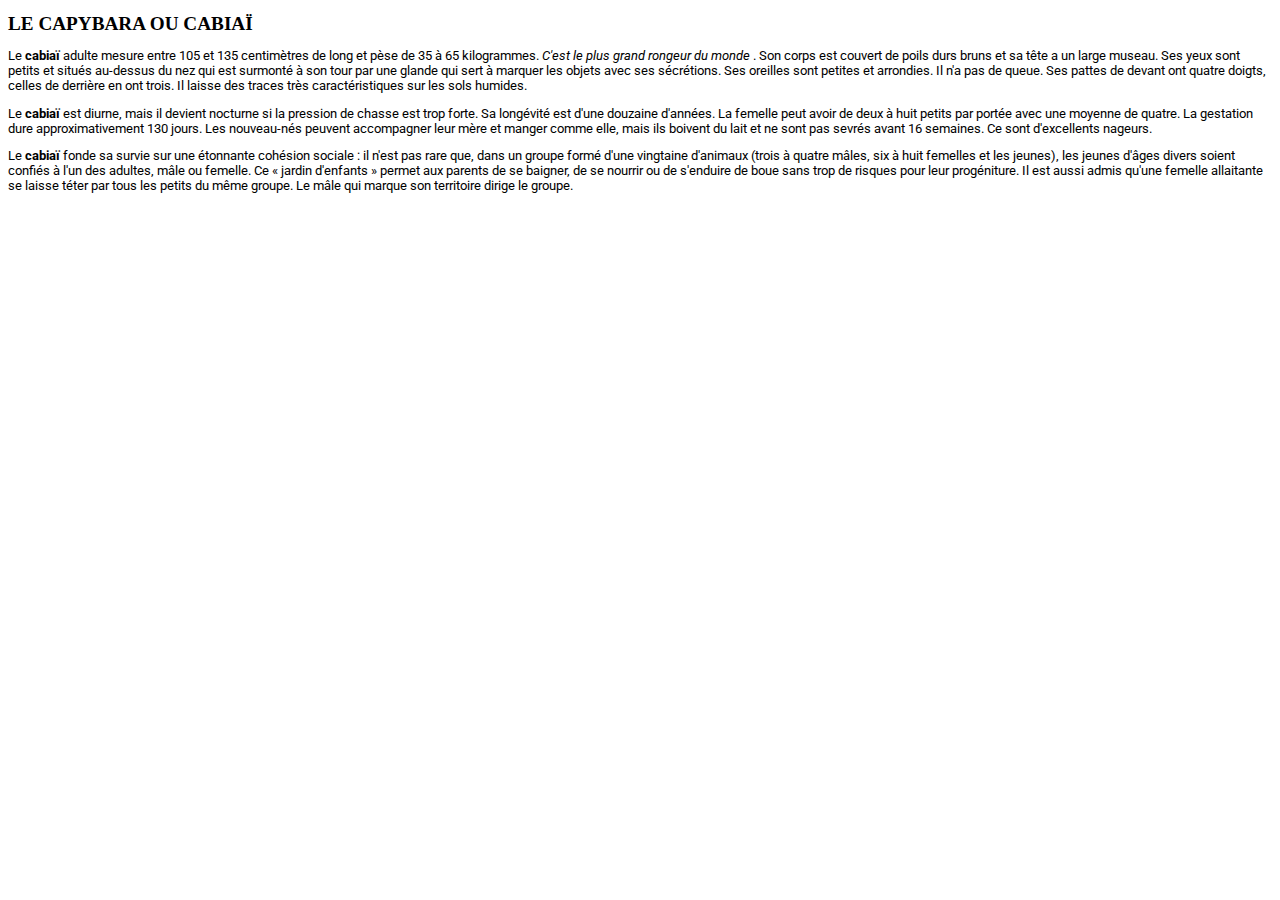
<file: exo 01/index.html>
<!DOCTYPE html>
<html lang="fr">

<head>
    <meta charset="UTF-8" />
    <title>Le Capybara ou Cabiaï</title>
    <link rel="stylesheet" href="style.css">
</head>

<body>
    <h1>Le Capybara ou Cabiaï</h1>
    <p>
        Le <span class="embolden">cabiaï</span> adulte mesure entre 105 et 135 centimètres de long et pèse de 35 à 65 kilogrammes. <span class="italic">
            C'est le plus grand
            rongeur du monde
        </span>. Son corps est couvert de poils durs bruns et sa tête a un large museau. Ses yeux sont petits
        et situés
        au-dessus du nez qui est surmonté à son tour par une glande qui sert à marquer les objets avec ses sécrétions.
        Ses oreilles sont petites et arrondies. Il n'a pas de queue. Ses pattes de devant ont quatre doigts, celles de
        derrière en ont trois. Il laisse des traces très caractéristiques sur les sols humides.
    </p>
    <p>
        Le <span class="embolden">cabiaï</span> est diurne, mais il devient nocturne si la pression de chasse est trop forte. Sa longévité est d'une
        douzaine d'années. La femelle peut avoir de deux à huit petits par portée avec une moyenne de quatre. La
        gestation dure approximativement 130 jours. Les nouveau-nés peuvent accompagner leur mère et manger comme elle,
        mais ils
        boivent du
        lait et ne sont pas sevrés avant 16 semaines. Ce sont d'excellents nageurs.
    </p>
    <p>
        Le <span class="embolden">cabiaï</span> fonde sa survie sur une étonnante cohésion sociale : il n'est pas rare que, dans un groupe formé d'une
        vingtaine d'animaux (trois à quatre mâles, six à huit femelles et les jeunes), les jeunes d'âges divers soient
        confiés à
        l'un des adultes, mâle ou femelle. Ce « jardin d'enfants » permet aux parents de se baigner, de se nourrir ou de
        s'enduire de boue sans trop de risques pour leur progéniture. Il est aussi admis qu'une femelle allaitante se
        laisse
        téter par tous les petits du même groupe. Le mâle qui marque son territoire dirige le groupe.
    </p>
</body>

</html>
</file>
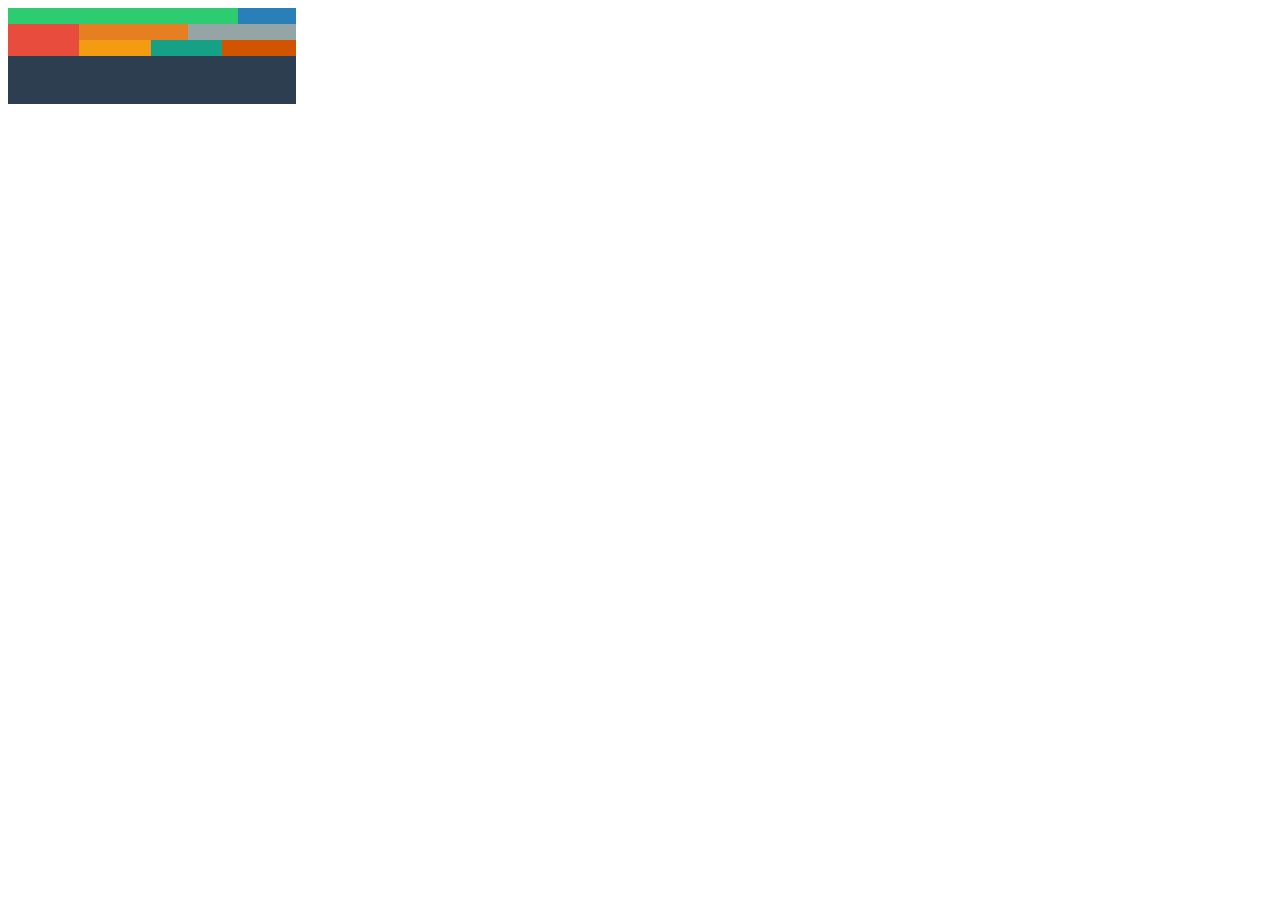
<file: exo 02/index.html>
<!DOCTYPE html>
<html lang="fr">
<head>
    <meta charset="UTF-8">
    <meta http-equiv="X-UA-Compatible" content="IE=edge">
    <meta name="viewport" content="width=device-width, initial-scale=1.0">
    <title>exo 02</title>
    <link rel="stylesheet" href="style.css">
</head>
<body>
    <div id="weirdo">
        <div id="line1">
            <div id="green"></div>
            <div id="blue"></div>
        </div>
        <div id="line2">
            <div id="red"></div>
            <div id="col1">
                <div id="line2-1">
                    <div id="light-orange"></div>
                    <div id="grey"></div>
                </div>
                <div id="line2-2">
                    <div id="yellow"></div>
                    <div id="cyan"></div>
                    <div id="dark-orange"></div>
                </div>
            </div>
        </div>
        <div id="line3"></div>
    </div>
</body>
</html>
</file>
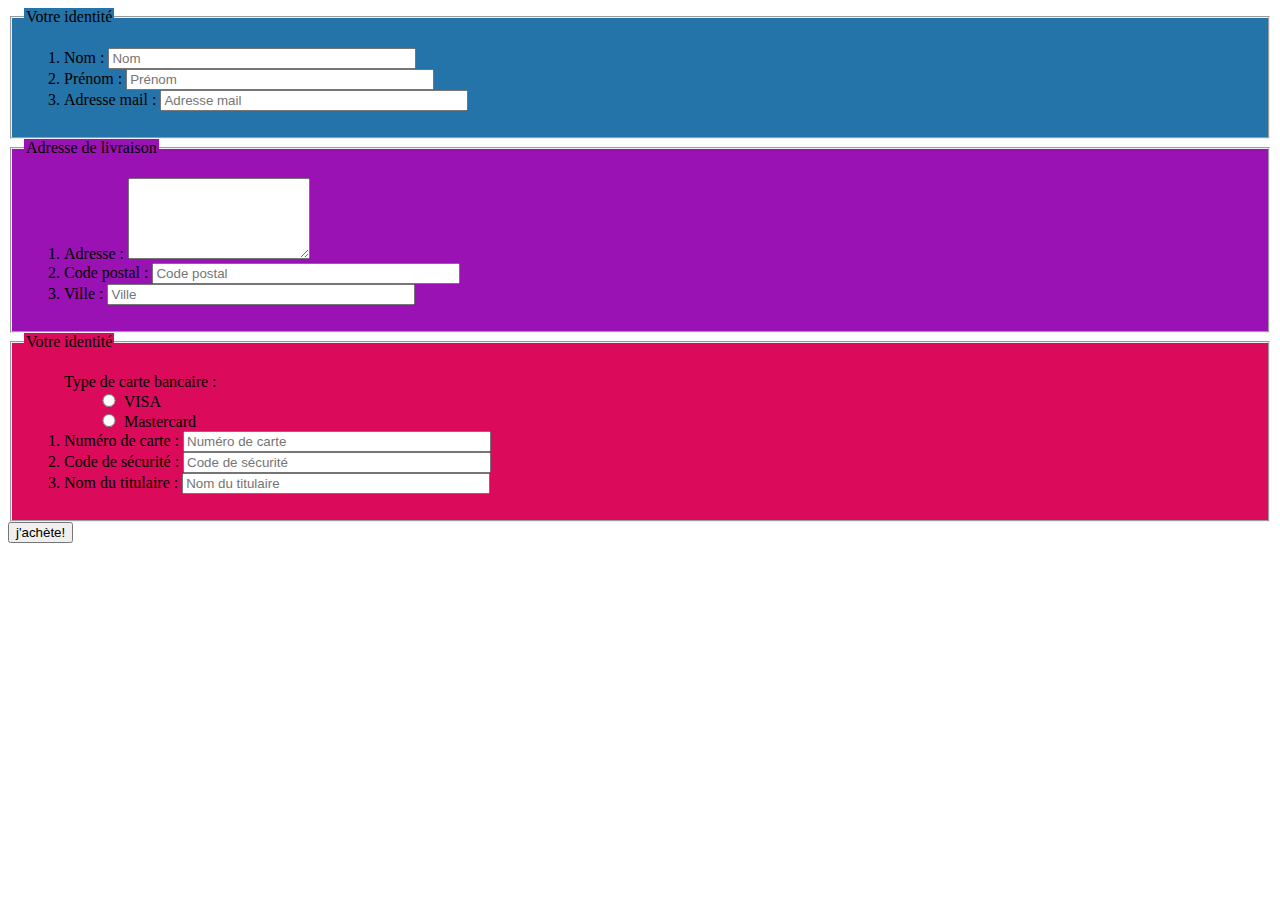
<file: exo 03/index.html>
<!DOCTYPE html>
<html lang="fr">
<head>
    <meta charset="UTF-8">
    <meta http-equiv="X-UA-Compatible" content="IE=edge">
    <meta name="viewport" content="width=device-width, initial-scale=1.0">
    <title>exo 3</title>
    <link rel="stylesheet" href="style.css">
</head>
<body>
    <form action="" method="post" class="identity" >
        <fieldset>
            <legend>Votre identité</legend>
            <ol>
                <li>
                    <label>Nom :</label>
                    <input type="text" placeholder="Nom">
                </li>
                <li>
                    <label>Prénom :</label>
                    <input type="text"placeholder="Prénom">
                </li>
                <li>
                    <label>Adresse mail :</label>
                    <input type="email" placeholder="Adresse mail">
                </li>
            </ol>
        </fieldset>
    </form>
    <form action="" method="post" class="livraison" >
        <fieldset>
            <legend>Adresse de livraison</legend>
            <ol>
                <li>
                    <label>Adresse :</label>
                    <textarea name="Adresse" id="" cols="20" rows="5"></textarea>
                </li>
                <li>
                    <label>Code postal :</label>
                    <input type="text"placeholder="Code postal">
                </li>
                <li>
                    <label>Ville :</label>
                    <input type="text" placeholder="Ville">
                </li>
            </ol>
        </fieldset>
    </form>
    <form action="" method="post" class="payment-info" >
        <fieldset>
            <legend>Votre identité</legend>
            <ol>
                <li class="radio01">
                    <label>Type de carte bancaire :</label>
                    <label for="visa" class="radio-label"><input type="radio" id="visa" value="visa">
                    VISA</label>
                    <label for="visa" class="radio-label"><input type="radio" id="mastercard" value="mastercard">
                    Mastercard</label>
                </li>
                <li>
                    <label>Numéro de carte :</label>
                    <input type="text" placeholder="Numéro de carte">
                </li>
                <li>
                    <label>Code de sécurité :</label>
                    <input type="text"placeholder="Code de sécurité">
                </li>
                <li>
                    <label>Nom du titulaire :</label>
                    <input type="email" placeholder="Nom du titulaire">
                </li>
            </ol>
        </fieldset>
    </form>
    <button>j'achète!</button>
</body>
</html>
</file>
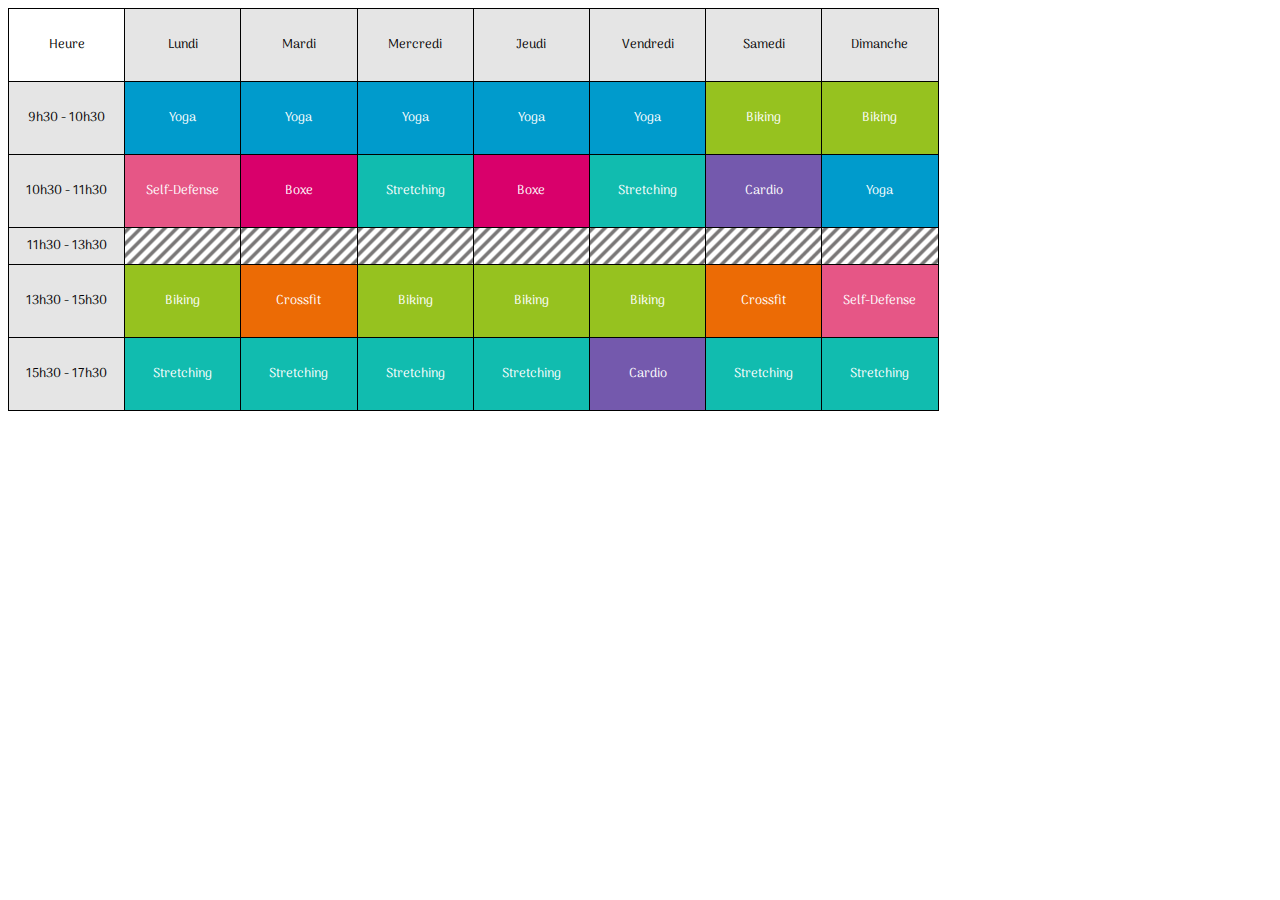
<file: tp/index.html>
<!DOCTYPE html>
<html lang="fr">
<head>
    <meta charset="UTF-8">
    <meta http-equiv="X-UA-Compatible" content="IE=edge">
    <meta name="viewport" content="width=device-width, initial-scale=1.0">
    <title>TimeTable</title>
    <link rel="stylesheet" href="style.css">
</head>
<body>
    <table>
        <thead>
            <td class="black">Heure</td>
            <td class="grey black">Lundi</td>
            <td class="grey black">Mardi</td>
            <td class="grey black">Mercredi</td>
            <td class="grey black">Jeudi</td>
            <td class="grey black">Vendredi</td>
            <td class="grey black">Samedi</td>
            <td class="grey black">Dimanche</td>
        </thead>
        <tbody>
            <td class="grey black">9h30 - 10h30</td>
            <td class="yoga">Yoga</td>
            <td class="yoga">Yoga</td>
            <td class="yoga">Yoga</td>
            <td class="yoga">Yoga</td>
            <td class="yoga">Yoga</td>
            <td class="biking">Biking</td>
            <td class="biking">Biking</td>
        </tbody>
        <tbody>
            <td class="grey black">10h30 - 11h30</td>
            <td class="self-defense">Self-Defense</td>
            <td class="boxe">Boxe</td>
            <td class='stretching'>Stretching</td>
            <td class="boxe">Boxe</td>
            <td class='stretching'>Stretching</td>
            <td class="cardio">Cardio</td>
            <td class="yoga">Yoga</td>
        </tbody>
        <tbody class="striped">
            <td class="grey black">11h30 - 13h30</td>
            <td class="empty"></td>
            <td class="empty"></td>
            <td class="empty"></td>
            <td class="empty"></td>
            <td class="empty"></td>
            <td class="empty"></td>
            <td class="empty"></td>
        </tbody>
        <tbody>
            <td class="grey black">13h30 - 15h30</td>
            <td class="biking">Biking</td>
            <td class="crossfit">Crossfit</td>
            <td class="biking">Biking</td>
            <td class="biking">Biking</td>
            <td class="biking">Biking</td>
            <td class="crossfit">Crossfit</td>
            <td class="self-defense">Self-Defense</td>
        </tbody>
        <tbody>
            <td class="grey black">15h30 - 17h30</td>
            <td class='stretching'>Stretching</td>
            <td class='stretching'>Stretching</td>
            <td class='stretching'>Stretching</td>
            <td class='stretching'>Stretching</td>
            <td class="cardio">Cardio</td>
            <td class='stretching'>Stretching</td>
            <td class='stretching'>Stretching</td>
        </tbody>
    </table>
</body>
</html>
</file>
<file: exo 01/style.css>
@import url('https://fonts.googleapis.com/css2?family=Roboto:ital,wght@0,400;0,700;1,400&display=swap');
p{
    font-family: 'Roboto', sans-serif;
    font-size: .8rem;
}
.embolden{
    font-weight: bold;
}
.italic{
    font-style: italic;
}
h1{
    text-transform: uppercase;
    font-size: 1.2rem;
}
</file>
<file: exo 02/style.css>
#weirdo{
    width: 18rem;
    height: 6rem;
}
#line1, #line2-1, #line2-2{
    height: 1rem;
    width: 100%;
}
#line3{
    height: 3rem;
}
#line1{
    display: flex;
}
#green{
    background-color: #2ecc71;
    width: 80%;
    height: 1rem;
}
#blue{
    background-color: #2980b9;
    width: 20%;
    height: 1rem;

}
#line2{
    height: 2rem;
    display: flex;
}
#red{
    background-color: #e74c3c;
    width: 33%;
    height: 2rem;
}
#col1{
    display: flex;
    flex-direction: column;
    height: 2rem;
    width: 100%;
}
#line2-1{
    display: flex;
}
#line2-2{
    display: flex;
}
#light-orange{
    background-color: #e67e22;
    width: 50%;
    height: 1rem;

}
#grey{
    background-color: #95a5a6;
    width: 50%;
    height: 1rem;

}
#yellow{
    background-color: #f39c12;
    width: 33%;
    height: 1rem;
}
#cyan{
    background-color: #16a085;
    width: 33%;
    height: 1rem;
}
#dark-orange{
    background-color: #d35400;
    width: 34%;
    height: 1rem;
}
#line3{
    background-color: #2c3e50;
    width: 100%;
    height: 3rem;
}
</file>
<file: exo 03/style.css>
.identity fieldset, .identity legend{
    background-color: #2574a9;
}
.livraison fieldset, .livraison legend{
    background-color: #9a12b3;
}
.payment-info fieldset, .payment-info legend{
    background-color: #db0a5b;
}
input{
    width: 300px;
}
.radio01 input {
    width: 1rem;
}
.radio01{
    display: flex;
    flex-direction: column;
}
.radio-label{
    padding-left: 2rem;
}
</file>
<file: tp/style.css>
@import url('https://fonts.googleapis.com/css2?family=Arima+Madurai&display=swap');
* {
    font-family: 'Arima Madurai', cursive;
    font-size: .9rem;
    text-align: center;
    line-height: 3.5rem;
    color: #fff;
}
table{
    border-collapse: collapse;
    border: 1px solid black;
}
td{
    border: 1px solid black;
    padding: 0;    
    margin: 0;
    width: 8rem;  
    height: 5rem;  
}
.black{
    color: #000;
}
.grey{
    background-color: #e5e5e5;
}
.yoga{
    background-color: #009bcc;
}
.biking{
    background-color: #96c21f;
}
.stretching{
    background-color: #11bcaf;
}
.cardio{
    background-color: #7459ad;
}
.self-defense{
    background-color: #e65686;
}
.crossfit{
    background-color: #ec6b05;
}
.boxe{
    background-color: #d9006b;
}
.empty{
    background-image: url('./src/stripes.png');
}
.striped td{
    height: 2rem;
    line-height: 2.5rem;
}
</file>
